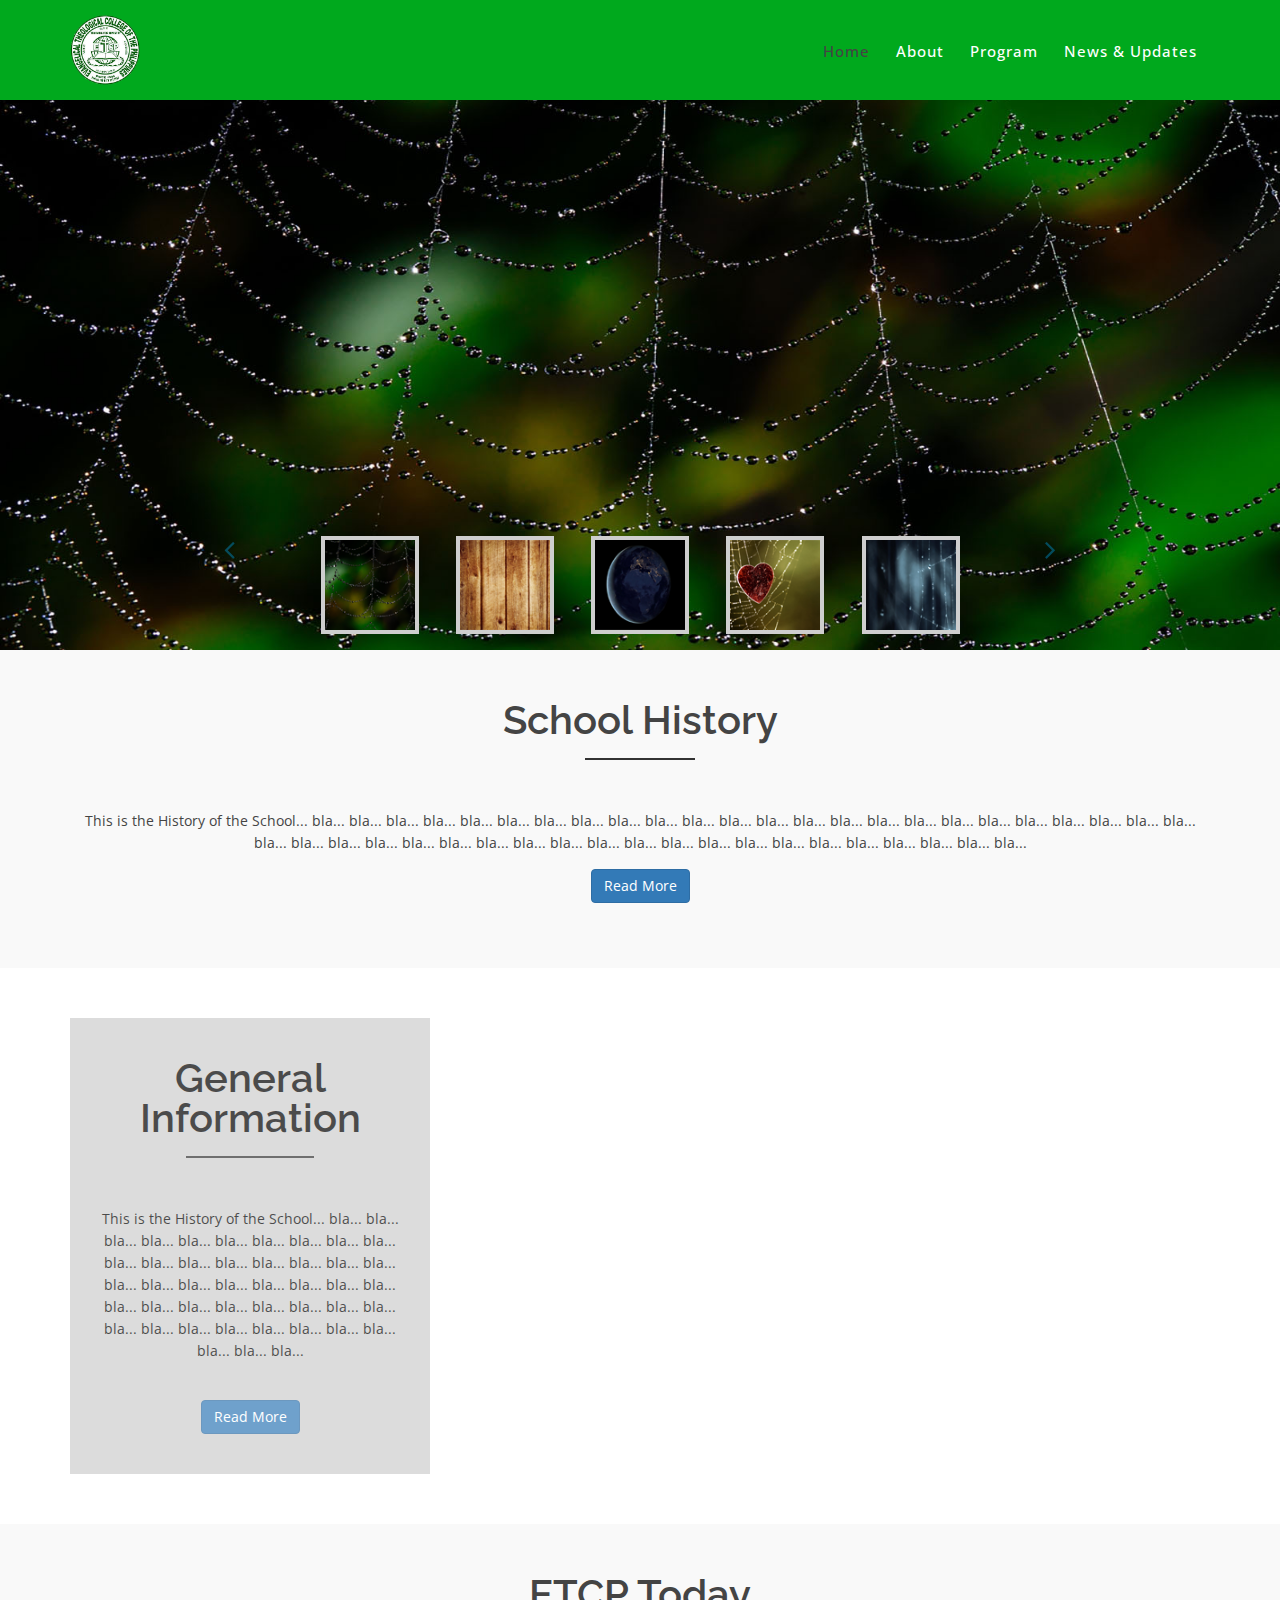
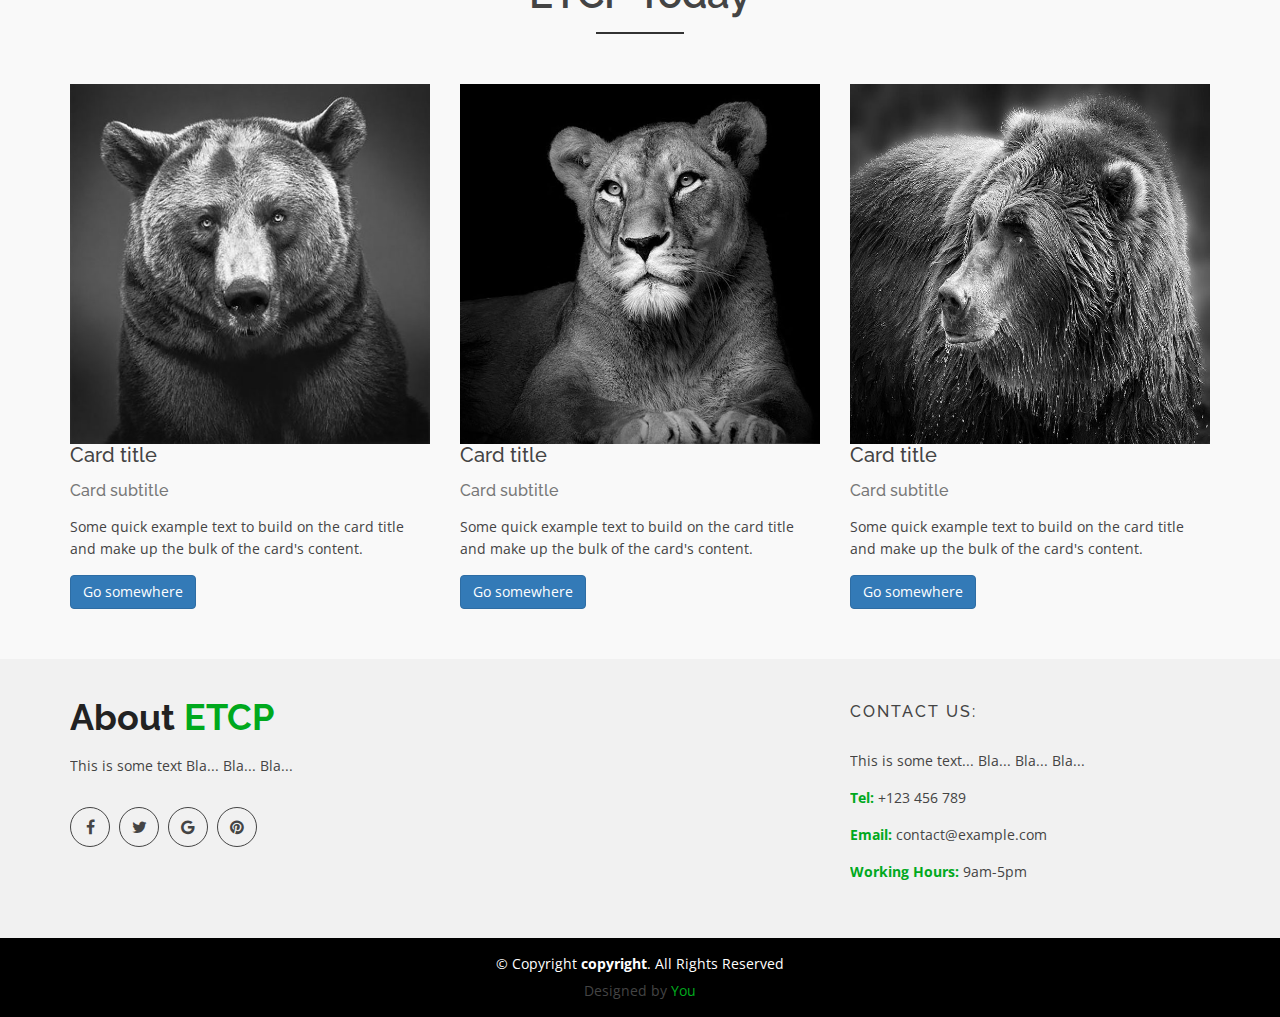
<file: index.html>
<!doctype html>
<html lang="en">
<head>
  <meta charset="utf-8">
  <title>ETCP Staging Web Sample</title>
  <meta content="width=device-width, initial-scale=1.0" name="viewport">

  <!-- Google Fonts -->
  <link href="https://fonts.googleapis.com/css?family=Open+Sans:300,400,400i,600,700|Raleway:300,400,400i,500,500i,700,800,900" rel="stylesheet">

  <!-- Bootstrap CSS File -->
  <link href="library/bootstrap/css/bootstrap.min.css" rel="stylesheet">

  <!-- Libraries CSS Files -->
  <link href="library/font-awesome/css/font-awesome.min.css" rel="stylesheet">

  <!-- Main Stylesheet File -->
  <link href="css/style.css" rel="stylesheet">

  <!-- Responsive Stylesheet File -->
  <link href="css/responsive.css" rel="stylesheet">

</head>

<body>

  <header>
 
    <div id="sticker" class="header-area">
      <div class="container">
        <div class="row">
          <div class="col-md-12 col-sm-12">

           
            <nav class="navbar navbar-default">
             
              <div class="navbar-header">
                <button type="button" class="navbar-toggle collapsed" data-toggle="collapse" data-target=".bs-example-navbar-collapse-1" aria-expanded="false">
										<span class="sr-only">Toggle navigation</span>
										<span class="icon-bar"></span>
										<span class="icon-bar"></span>
										<span class="icon-bar"></span>
									</button>
          
                <a class="navbar-brand sticky-logo" href="index.html">
                  <img src="img/logo.png" alt="" title=""> 
								</a>
              </div>
             
              <div class="collapse navbar-collapse main-menu bs-example-navbar-collapse-1" id="navbar-example">
                <ul class="nav navbar-nav navbar-right">
                  <li class="active">
                    <a class="" href="/index.html">Home</a>
                  </li>
                  <li>
                    <a class="page-scroll" href="page/about.html">About</a>
                  </li>
                  <li>
                    <a class="page-scroll" href="page/program.html">Program</a>
                  </li>
                  <li>
                    <a class="page-scroll" href="page/newsandupdates.html">News & Updates</a>
                  </li>
                </ul>
              </div>
            
            </nav>
           
          </div>
        </div>
      </div>
    </div>
  
  </header> 

  <!-- Start Slider Area -->
  <div id="home" class="slider-area">
    <div class="product-slider">
      <div id="carousel" class="carousel slide" data-ride="carousel">
        <div class="carousel-inner">
          <div class="item active"> <img src="img/temp-banner-slider-01-1600x700.jpg"> </div>
          <div class="item"> <img src="img/temp-banner-slider-02-1600x700.jpg"> </div>
          <div class="item"> <img src="img/temp-banner-slider-03-1600x700.jpg"> </div>
          <div class="item"> <img src="img/temp-banner-slider-04-1600x700.jpg"> </div>
          <div class="item"> <img src="img/temp-banner-slider-05-1600x700.jpg"> </div>
        </div>
      </div>
        <div id="thumbcarousel" class="carousel slide" data-interval="false">
          <div class="carousel-inner-thumb">
            <div class="item active">
              <div data-target="#carousel" data-slide-to="0" class="thumb"><img src="img/temp-banner-slider-01-100x100.png"></div>
              <div data-target="#carousel" data-slide-to="1" class="thumb"><img src="img/temp-banner-slider-02-100x100.png"></div>
              <div data-target="#carousel" data-slide-to="2" class="thumb"><img src="img/temp-banner-slider-03-100x100.png"></div>
              <div data-target="#carousel" data-slide-to="3" class="thumb"><img src="img/temp-banner-slider-04-100x100.png"></div>
              <div data-target="#carousel" data-slide-to="4" class="thumb"><img src="img/temp-banner-slider-05-100x100.png"></div>
            </div>

            <!-- Uncomment if upper class (class="item active" exceeds five (5) thumbs) -->
            <!-- <div class="item">
              <div data-target="#carousel" data-slide-to="5" class="thumb"><img src="http://placehold.it/100x80?text=Thumb+06"></div>
              <div data-target="#carousel" data-slide-to="6" class="thumb"><img src="http://placehold.it/100x80?text=Thumb+07"></div>
              <div data-target="#carousel" data-slide-to="7" class="thumb"><img src="http://placehold.it/100x80?text=Thumb+08"></div>
              <div data-target="#carousel" data-slide-to="8" class="thumb"><img src="http://placehold.it/100x80?text=Thumb+08"></div>
              <div data-target="#carousel" data-slide-to="9" class="thumb"><img src="http://placehold.it/100x80?text=Thumb+10"></div>
            </div> -->
          </div>
          <!-- /carousel-inner --> 
          <a class="left carousel-control" href="#thumbcarousel" role="button" data-slide="prev"> <i class="fa fa-angle-left" aria-hidden="true"></i> </a> <a class="right carousel-control" href="#thumbcarousel" role="button" data-slide="next"><i class="fa fa-angle-right" aria-hidden="true"></i> </a> </div>
        <!-- /thumbcarousel --> 
    </div>
    
  </div>
  <!-- End Slider Area -->

  <!-- Start About area -->
  <div id="about" class="about-area area-padding">
    <div class="container">
      <div class="row">
        <div class="col-md-12 col-sm-12 col-xs-12">
          <div class="section-headline text-center">
            <h2>School History</h2>
          </div>
        </div>
      </div>
      <div class="row">
        <div class="col-md-12 col-sm-12 col-xs-12">
          <div class="well-middle">
            <div class="single-well aligncenterabout">
              <p>
                This is the History of the School... bla... bla... bla... bla... bla... bla... bla... bla... bla... bla... bla... bla... bla... bla... bla... bla... bla... bla... bla... bla... bla... bla... bla... bla... bla... bla... bla... bla... bla... bla... bla... bla... bla... bla... bla... bla... bla... bla... bla... bla... bla... bla... bla... bla... bla...
              </p>
            </div>
            <button class="btn btn-primary aligncenterabout" type="submit">Read More</button>
          </div>
        </div>
        <!-- End col-->
      </div>
    </div>
  </div>
  <!-- End About area -->

  <!-- Start General Information area -->
  <div id="generalinfo" class="geninfo-area area-padding">
    <div class="container">
      <div class="row">
        <div class="col-md-4 col-sm-12 col-xs-12">
          <div class="geninfo-single">
            <div class="section-headline text-center">
              <h2>General Information</h2>
            </div>
            <div class="well-middle">
              <div class="single-well aligncentergeninfo">
                <p>
                  This is the History of the School... bla... bla... bla... bla... bla... bla... bla... bla... bla... bla... bla... bla... bla... bla... bla... bla... bla... bla... bla... bla... bla... bla... bla... bla... bla... bla... bla... bla... bla... bla... bla... bla... bla... bla... bla... bla... bla... bla... bla... bla... bla... bla... bla... bla... bla...
                </p>
              </div>
              <button class="btn btn-primary" type="submit">Read More</button>
            </div>
          </div>
        </div>
      </div>
    </div>
  </div>
  <!-- End General Information area -->

  <!-- Start ETCP Today area -->
  <div id="etcptoday" class="etcptoday-area area-padding">
      <div class="container">
        <div class="row">
          <div class="col-md-12 col-sm-12 col-xs-12">
              <div class="section-headline text-center">
                <h2>ETCP Today</h2>
            </div>
          </div>
        </div>
        <div class="row">
          <div class="col-md-4 col-sm-12 col-xs-12">
              <div class="card" >
                  <img class="card-img-top" src="img/card-image-01-500x500.jpeg" alt="Card image cap">
                  <div class="card-body">
                      <h5 class="card-title">Card title</h5>
                      <h6 class="card-subtitle mb-2 text-muted">Card subtitle</h6>
                      <p class="card-text">Some quick example text to build on the card title and make up the bulk of the card's content.</p>
                      <a href="#" class="btn btn-primary">Go somewhere</a>
                    </div>
                </div>
          </div>
          <div class="col-md-4 col-sm-12 col-xs-12">
              <div class="card" >
                  <img class="card-img-top" src="img/card-image-02-500x500.jpg" alt="Card image cap">
                  <div class="card-body">
                      <h5 class="card-title">Card title</h5>
                      <h6 class="card-subtitle mb-2 text-muted">Card subtitle</h6>
                      <p class="card-text">Some quick example text to build on the card title and make up the bulk of the card's content.</p>
                      <a href="#" class="btn btn-primary">Go somewhere</a>
                    </div>
                </div>
            </div>
            <div class="col-md-4 col-sm-12 col-xs-12">
                <div class="card" >
                    <img class="card-img-top" src="img/card-image-03-500x500.jpg" alt="Card image cap">
                    <div class="card-body">
                        <h5 class="card-title">Card title</h5>
                        <h6 class="card-subtitle mb-2 text-muted">Card subtitle</h6>
                        <p class="card-text">Some quick example text to build on the card title and make up the bulk of the card's content.</p>                        
                        <a href="#" class="btn btn-primary">Go somewhere</a>
                      </div>
                  </div>
              </div>
        </div>
      </div>
    </div>
    <!-- End ETCP Today area -->

  <!-- Start Footer bottom Area -->
  <footer>
    <div class="footer-area">
      <div class="container">
        <div class="row">
          <div class="col-md-4 col-sm-4 col-xs-12">
            <div class="footer-content">
              <div class="footer-head">
                <div class="footer-logo">
                  <h2>About<span> ETCP</span></h2>
                </div>

                <p>This is some text Bla... Bla... Bla...</p>
                <div class="footer-icons">
                  <ul>
                    <li>
                      <a href="#"><i class="fa fa-facebook"></i></a>
                    </li>
                    <li>
                      <a href="#"><i class="fa fa-twitter"></i></a>
                    </li>
                    <li>
                      <a href="#"><i class="fa fa-google"></i></a>
                    </li>
                    <li>
                      <a href="#"><i class="fa fa-pinterest"></i></a>
                    </li>
                  </ul>
                </div>
              </div>
            </div>
          </div>
          <!-- end single footer -->
          <div class="col-md-4 col-sm-4 col-xs-12">
            <div class="footer-content">
              <div class="footer-head">
                
              </div>
            </div>
          </div>
          <!-- end single footer -->
          <div class="col-md-4 col-sm-4 col-xs-12">
            <div class="footer-content">
              <div class="footer-head">
                <h4>Contact Us:</h4>
                <p>
                  This is some text... Bla... Bla... Bla...
                </p>
                <div class="footer-contacts">
                  <p><span>Tel:</span> +123 456 789</p>
                  <p><span>Email:</span> contact@example.com</p>
                  <p><span>Working Hours:</span> 9am-5pm</p>
                </div>
                </div>
              </div>
            </div>
          </div>
        </div>
      </div>
    </div>
    <div class="footer-area-bottom">
      <div class="container">
        <div class="row">
          <div class="col-md-12 col-sm-12 col-xs-12">
            <div class="copyright text-center">
              <p>
                &copy; Copyright <strong>copyright</strong>. All Rights Reserved
              </p>
            </div>
            <div class="credits">
              
              Designed by <a href="">You</a>
            </div>
          </div>
        </div>
      </div>
    </div>
  </footer>

  <a href="#" class="back-to-top"><i class="fa fa-chevron-up"></i></a>

  <!-- JavaScript Libraries -->
  <script src="library/jquery/jquery.min.js"></script>
  <script src="library/bootstrap/js/bootstrap.min.js"></script>
  <script src="library/parallax/parallax.js"></script>

  <!-- <script src="https://maps.googleapis.com/maps/api/js?key=AIzaSyD8HeI8o-c1NppZA-92oYlXakhDPYR7XMY"></script> -->

  <script src="js/main.js"></script>
</body>

</html>
</file>
<file: css/responsive.css>
@media (min-width: 1920px) {
  .work-right-text {
    padding: 150px 150px;
  }
}

/* Normal desktop :992px. */

@media (min-width: 992px) and (max-width: 1169px) {
  .slider-content {
    padding: 146px 0;
  }
  .work-right-text {
    padding: 40px 0;
  }
  .work-right-text h2 {
    font-size: 18px;
    line-height: 28px;
  }
}

/* Tablet desktop :768px. */

@media (min-width: 768px) and (max-width: 991px) {
  .main-menu ul.navbar-nav li {
    display: inline-block;
    padding: 0 8px;
  }
  .layer-1-1 h2 {
    font-size: 24px;
  }
  .layer-1-2 h1 {
    font-size: 31px;
    line-height: 38px;
    padding: 0px 30px;
  }
  .stick .main-menu ul.navbar-nav li a {
    padding: 24px 0px;
  }
  .tab-menu ul.nav li a {
    padding: 10px 16px;
  }
  .suscribe-input input {
    width: 60%;
  }
  .suscribe-input button {
    width: 40%;
  }
  .team-content.text-center>h4 {
    font-size: 20px;
  }
  .sus-btn {
    margin-left: 0;
  }
  .suscribe-text h3 {
    font-size: 16px;
    padding-right: 20px;
  }
  .work-right-text h5 {
    font-size: 14px;
    line-height: 22px;
  }
  .work-right-text {
    padding: 36px 0;
  }
  .work-right-text h2 {
    font-size: 14px;
    line-height: 22px;
  }
  .work-right-text .ready-btn {
    font-size: 13px;
    padding: 7px 20px;
    margin-top: 5px;
  }
  .single-awesome-portfolio {
    width: 33.33%;
  }
  .widget-product a img {
    display: block;
    float: none;
    width: 100%;
  }
  .widget-product .product-info {
    display: block;
    float: none;
    padding-left: 0;
    width: 100%;
    margin-top: 20px;
  }
  .map-column {
    margin-left: 0;
    padding-right: 40px;
  }
  .post-information .entry-meta {
    font-size: 13px;
    padding: 5px 0;
  }
  .post-information .entry-meta span a {
    padding: 4px 0;
  }
  .service-pic {
    margin-bottom: 30px;
    text-align: center;
  }
  .single-add-itms {
    width: 50%;
  }
  .left-sidebar-title>h4 {
    font-size: 18px;
  }
  .contact-form {
    margin-top: 0px;
  }
  .search-option input {
    width: 67%;
  }
}

/* small mobile :320px. */

@media (max-width: 767px) {

  .header-area {
    height: 60px !important;
    background: #000;
  }
  .navbar-header a.navbar-brand, .stick .navbar-header a.navbar-brand {
    display: inline-block;
    height: 60px  !important;
    padding: 9px 0;
  }
  .navbar-default .navbar-toggle, .stick .navbar-default .navbar-toggle {
    padding: 15px 0;
  }
  .nav.navbar-nav.navbar-right, .stick .nav.navbar-nav.navbar-right {
    background-color: #252525;
    padding: 0;
    margin-top: 0;
  }
  .main-menu ul.navbar-nav li, .stick .main-menu ul.navbar-nav li {
    display: block;
  }
  .main-menu ul.navbar-nav li a, .stick .main-menu ul.navbar-nav li a {
    padding: 10px 2px;
  }
  .main-menu ul.navbar-nav li.active a::after, .stick .main-menu ul.navbar-nav li.active a::after {
    border: 0px solid #fff;
  }
  .logo {
    height: inherit;
    left: 0;
    padding: 0;
    position: absolute;
    top: -6px;
    z-index: 999999;
  }
  .logo a {
    padding: 0;
  }

  .slider-area {
    margin-top: 60px;
  }

  .slider-content h2 {
    font-size: 18px !important;
    line-height: 24px !important;
  }
  .slider-content h1 {
    font-size: 20px !important;
    line-height: 26px !important;
  }

  .layer-1-3 a.ready-btn {
    padding: 8px 15px;
  }
  .section-headline h2 {
    font-size: 30px;
  }
  .well-middle .single-well {
    margin-top: 30px;
  }
  .single-skill {
    margin-bottom: 40px;
  }
  .tab-menu {
    margin-top: 30px;
  }
  .tab-menu ul.nav li a {
    padding: 8px 6px;
  }
  .wellcome-text {
    margin: 0px;
    padding: 70px 0px;
  }
  .subs-feilds {
    width: 100%;
  }
  .suscribe-input input {
    width: 60%;
  }
  .suscribe-input button {
    font-size: 15px;
    padding: 14px 10px;
    width: 40%;
  }
  .section-headline h3 {
    font-size: 25px;
  }
  .well-text>h2 {
    font-size: 18px;
  }
  .well-text p {
    display: none;
  }
  .single-team-member {
    margin-bottom: 30px;
  }
  .service-right {
    width: 100%;
  }
  .service-images:hover .overly-text {
    display: none;
  }
  .portfolio-area {
    padding-top: 0px;
  }
  .project-menu li a {
    padding: 8px 12px;
    margin: 10px 4px;
  }
  .pri_table_list {
    margin-bottom: 30px;
  }
  .single-awesome-project, .portfolio-2 .single-awesome-project {
    width: 100%;
    float: none;
  }
  .single-blog {
    margin-bottom: 30px;
  }
  .sus-btn {
    margin-left: 0;
    margin-top: 30px;
  }
  .contact-form {
    margin-top: 30px;
  }
  .head-team h5 {
    font-size: 22px;
  }
  .footer-content {
    margin-bottom: 30px;
  }
  .header-bottom h1 {
    font-size: 30px;
    margin-bottom: 0;
  }
  .page-area .slider-content {
    padding: 100px 0;
  }
  .search-option input {
    width: 74%;
  }
  .header-bottom h2 {
    font-size: 20px;
    margin-bottom: 0;
  }
  li.threaded-comments {
    margin-left: 0;
  }
}

/* Large Mobile :480px. */

@media only screen and (min-width: 480px) and (max-width: 767px) {
  .submitbtn {
    float: none;
    width: 99.8%;
  }
  .icons-bottom ul li a {
    height: 40px;
    line-height: 37px;
    width: 40px;
  }
  .blog-post-dlc ul li {
    padding-left: 20px;
    padding-right: 20px;
  }
  .awesome-portfolio-content .portfolio-2 {
    width: 50%;
  }
  .gallary-details .single-awesome-portfolio {
    width: 50%;
  }
  .tab-menu ul.nav li a {
    padding: 8px 20px;
  }
}

@media screen and (max-width: 320px) {

  .description {
    font-size: 20px;
    margin: 0px auto;
    padding: 5px;
  }
  .community-info p {
    font-size: 8px;
  }
}

@media (min-width: 767px) {
  .description {
    font-size: 30px;
    font-weight: bold;
    margin: 0px auto;
    padding: 5px;
  }
  .community-info p {
    font-size: 8px; 
  }
}

@media (min-width: 1024px) {
  .description {
    font-size: 40px;
    font-weight: bold;
    margin: 0px auto;
    padding: 5px;
  }
  .community-info p {
    font-size: 12px;
    margin: 0px auto;
    padding: 5px;
  }
}
</file>
<file: css/style.css>
@import url(https://fonts.googleapis.com/css?family=Roboto:400,500);
@import url(https://maxcdn.bootstrapcdn.com/font-awesome/4.5.0/css/font-awesome.min.css);

html, body {
  height: 100%;
}

.container-fluid {
  padding-right: 1px !important;
  padding-left: 1px !important;
  margin-right: auto;
  margin-left: auto;
}

.floatleft {
  float: left;
}

.floatright {
  float: right;
}

.alignleft {
  float: left;
  margin-right: 15px;
  margin-bottom: 15px;
}

.alignright {
  float: right;
  margin-left: 15px;
  margin-bottom: 15px;
}

.aligncenter {
  display: block;
  margin: 0 auto 15px;
}
.aligncenterabout {
  display: block;
  margin: 0 auto 15px;
  text-align: center;
}

a:focus {
  outline: 0px solid;
}

img {
  max-width: 100%;
  height: auto;
}

.fix {
  overflow: hidden;
}

p {
  margin: 0 0 15px;
  color: #444;
}

h1, h2, h3, h4, h5, h6 {
  font-family: 'Raleway', sans-serif;
  margin: 0 0 15px;
  color: #444;
  font-weight: 500;
}

h1 {
  font-size: 48px;
  line-height: 50px;
}

h2 {
  font-size: 38px;
  line-height: 40px;
}

h3 {
  font-size: 30px;
  line-height: 32px;
}

h4 {
  font-size: 24px;
  line-height: 26px;
}

h5 {
  font-size: 20px;
  line-height: 22px;
}

h6 {
  font-size: 16px;
  line-height: 20px;
}

a {
  transition: all 0.3s ease 0s;
  text-decoration: none;
}

a:hover {
  color: #444;
  text-decoration: none;
}

a:active, a:hover {
  outline: 0 none;
}

body {
  background: #fff none repeat scroll 0 0;
  color: #444;
  font-family: 'Open Sans', sans-serif;
  font-size: 14px;
  text-align: left;
  overflow-x: hidden;
  line-height: 22px;
}

/* Back to top button */
.back-to-top {
  position: fixed;
  display: none;
  background: #00a91d;
  color: #fff;
  padding: 6px 12px 9px 12px;
  font-size: 16px;
  border-radius: 2px;
  right: 15px;
  bottom: 15px;
  transition: background 0.5s;
}

@media (max-width: 768px) {
  .back-to-top {
    bottom: 15px;
  }
}

.back-to-top:focus {
  background:#00a91d;
  color: #fff;
  outline: none;
}

.back-to-top:hover {
  background: #00a91d;
  color: #fff;
}

.clear {
  clear: both;
}

ul {
  list-style: outside none none;
  margin: 0;
  padding: 0;
}

input, select, textarea, input[type="text"], input[type="date"], input[type="url"], input[type="email"], input[type="password"], input[type="tel"], button, button[type="submit"] {
  -moz-appearance: none;
  box-shadow: none !important;
}

div#preloader {
  position: fixed;
  left: 0;
  top: 0;
  z-index: 99999;
  width: 100%;
  height: 100%;
  overflow: visible;
  background: #fff url('../img/preloader.gif') no-repeat center center;
}

::-moz-selection {
  background: #4dcc63;
  text-shadow: none;
}

::selection {
  background:#4dcc63;
  text-shadow: none;
}

.area-padding {
  padding-top: 50px;
  padding-bottom: 50px
}

.area-padding-2 {
  padding: 70px 0px 50px;
}

.padding-2 {
  padding-bottom: 90px;
}

.section-headline h2 {
  display: inline-block;
  font-size: 40px;
  font-weight: 600;
  margin-bottom: 70px;
  position: relative;
  text-transform: capitalize;
}

.section-headline h2::after {
  border: 1px solid #333;
  bottom: -20px;
  content: "";
  left: 0;
  margin: 0 auto;
  position: absolute;
  right: 0;
  width: 40%;
}

.sec-head {
  display: inline-block;
  font-size: 17px;
  font-weight: 600;
  margin-bottom: 0;
  padding: 0 0 10px;
  text-transform: uppercase;
  transition: all 0.4s ease 0s;
}

/* Header top Area */

.header-area {
  position: absolute;
  top: 0;
  left: 0;
  width: 100%;
  height: auto;
  background:#00a91d;
  z-index: 9;
}

a.page-scroll:hover{
  color: #444 !important;
}

.navbar-header a.navbar-brand {
  display: inline-block;
  height: 70px;
  padding: 15px 0;
}

.main-menu ul.navbar-nav li {
  display: inline-block;
  padding: 0px 13px;
}

.main-menu ul.navbar-nav li a {
  background: rgba(0, 0, 0, 0) none repeat scroll 0 0;
  color: #fff;
  font-size: 15px;
  font-weight: 500;
  padding: 24px 0px;
  text-transform: capitalize;
  letter-spacing: 1px;
}

.main-menu ul.navbar-nav li.active a::after {
  color:#444;
  bottom: 0px;
  content: "";
  left: 0;
  position: absolute;
  width: 100%;
}

.main-menu ul.navbar-nav li.active a:hover {
  background: none;
  color: #fff;
}

.main-menu ul.navbar-nav li.active a:focus {
  color: #fff;
}

.main-menu ul.navbar-nav li.active a {
  background: rgba(0, 0, 0, 0) none repeat scroll 0 0;
  color: #444;
  position: relative;
}

.main-menu ul.navbar-nav li a:hover {
  color:rgba(0, 0, 0, 0);
}

.navbar {
  border: medium none;
  margin-bottom: 0;
}
.navbar-default {
  background: rgba(0, 0, 0, 0) none repeat scroll 0 0;
}

.main-menu ul.navbar-default .navbar-nav>.active>a, .navbar-default .navbar-nav>.active>a:hover, .navbar-default .navbar-nav>.active>a:focus {
  background: none;
  color: #333;
}

.navbar-default .navbar-toggle {
  background: rgba(0, 0, 0, 0) none repeat scroll 0 0;
  border: medium none;
  border-radius: 0;
  padding: 25px 0px;
}

.navbar-default .navbar-nav>li>a:hover, .navbar-default .navbar-nav>li>a:focus {
  background-color: transparent;
  color: #fff;
}

.navbar-default .navbar-toggle:hover, .navbar-default .navbar-toggle:focus {
  background: none;
}

.navbar-default .navbar-toggle .icon-bar {
  background-color: #fff;
  width: 30px;
  height: 2px;
}

.top-right.text-right {
  float: right;
  position: relative;
  top: 24px;
  margin-left: 20px;
}

.top-right.text-right>li {
  float: right;
  margin: 0px 8px;
}

.top-right.text-right li a {
  color: #fff;
}

/* Stick menu */

.header-area.stick {
  background-color: rgba(0, 0, 0, 1);
  height: 100px;
  position: fixed;
  top: 0;
  width: 100%;
  z-index: 1000;
}

.stick .navbar-header a.navbar-brand {
  display: inline-block;
  height: 90px;
}

.stick .navbar-brand>img {
  display: none;
}

.stick .navbar-brand.sticky-logo>img {
  display: block;
}

.sticky-logo h1 {
  color: #fff;
  padding: 0;
  margin: 0;
  font-size: 36px;
  font-weight: bold;
  line-height: 1;
}

.sticky-logo h1 span {
  color: #00a91d;
}

.stick .main-menu ul.nav>li>a:hover {
  color: #fff;
}

.stick .main-menu ul.navbar-nav li.active a {
  background: rgba(0, 0, 0, 0) none repeat scroll 0 0;
  color: #00a91d;
  position: relative;
}

.stick .main-menu ul.navbar-nav li a:hover {
  color:#ffffff !important;
}

.stick .mainmenu ul#nav>li:hover>a, .stick .mainmenu ul#nav li .mega-menu, .stick .mainmenu ul#nav li ul.sub-menu {
  background-color: #f5f5f5;
  color: #fff;
  outline: medium none;
}

.stick .mainmenu ul#nav li:hover ul.sub-menu li a:hover, .mainmenu ul#nav li .mega-menu span>a:hover, .stick .mainmenu ul#nav li .mega-menu-shop a.mega-menu-title:hover {
  color: #fff;
}

.stick .logo {
  height: 20px;
}

.stick .logo a {
  margin-top: 0px;
}

.stick .main-menu ul.nav>li>a {
  color: #fff;
  line-height: 22px;
  padding: 24px 0px;
  text-transform: capitalize;
  letter-spacing: 1px;
}

.stick .navbar-default .navbar-toggle .icon-bar {
  background-color: #fff;
  width: 30px;
  height: 2px;
}

.stick .navbar-default .navbar-toggle {
  padding: 10px 0px;
}

/* About Area */

.about-area {
  background-color: #f9f9f9;
}

.single-well>a {
  display: block;
}

/*.single-well.aligncenterabout::after{
  border: 1px solid #333;
  bottom: -20px;
  content: "";
  left: 0;
  margin: 0 auto;
  position: absolute;
  right: 0;
  width: 100%;
}*/

.single-well ul li {
  color: #444;
  display: block;
  padding: 5px 0;
}

.single-well ul li i {
  color: #00a91d;
  padding-right: 10px;
  font-size: 12px;
}

/* General Information Area */

.geninfo-area {
  background-image: url("../img/temp-bg.jpg");
  height: auto; 
  background-attachment: fixed;
  background-position: center;
  background-repeat: no-repeat;
  background-size: cover;
}

.geninfo-single {
  background-color: #cecece;
  opacity: 0.7;
  text-align: center;
  padding: 40px 20px 40px;
}

.geninfo-single h2 {
  opacity: 1.0 !important;
  color: #000000;
}

.geninfo-single h3 {
  margin: 0px auto;
  opacity: 1.0 !important;
  color: #000000;
  font-size: 20px;
}

.geninfo-single p  {
  opacity: 1.0 !important;
  color: #000000;
}

.geninfo-single button {
  opacity: 1.0 !important;
}

.aligncentergeninfo {
  display: block;
  margin: 0 auto 38px;
}

/* ETCP Today Area */

.etcptoday-area {
  background-color: #f9f9f9;
}

.geninfo-single {
  background-color: #cecece;
  opacity: 0.7;
  text-align: center;
  padding: 40px 20px 40px;
}

.geninfo-single h2 {
  opacity: 1.0 !important;
  color: #000000;
}

.geninfo-single p  {
  opacity: 1.0 !important;
  color: #000000;
}

.geninfo-single button {
  opacity: 1.0 !important;
}

.aligncentergeninfo {
  display: block;
  margin: 0 auto 38px;
}

/* Slider Area*/

.product-slider { 
  padding-top: 90px; 
  height: auto;
  background: #f9f9f9;
}

.product-slider #carousel { 
  margin: 0
}

.product-slider #thumbcarousel { 
  position: relative;
  bottom: 114px;
  display: block;
  margin: 0px auto;
  width: 65%;
}

.product-slider #thumbcarousel .item { 
  text-align: center; 
}

.product-slider #thumbcarousel .item .thumb { 
  border: 4px solid #cecece; 
  width: 20%; 
  margin: 0 2%; 
  display: inline-block; 
  vertical-align: middle; 
  cursor: pointer; 
  max-width: 98px; 
}

.product-slider #thumbcarousel .item .thumb:hover { 
  border-color: #00a91d; 
}

.product-slider .item img { 
  width: 100%; 
  height: auto; 
}

.carousel-control { 
  color: #0284b8; 
  text-align: center; 
  text-shadow: none; 
  font-size: 30px; 
  width: 30px; 
  height: 30px; 
  line-height: 20px; 
  top: 23%; 
}

.carousel-control:hover, .carousel-control:focus, .carousel-control:active { 
  color: #333; 
}

.carousel-caption, .carousel-control .fa { 
  font: normal normal normal 30px/26px FontAwesome; 
}

.carousel-control { 
  background-color: rgba(0, 0, 0, 0); 
  bottom: auto; 
  font-size: 20px; 
  left: 0; 
  position: absolute; 
  top: 30%; 
  width: auto; 
}

.carousel-control.right, .carousel-control.left { 
  background-color: rgba(0, 0, 0, 0); 
  background-image: none; 
}


/* Footer Area */

.footer-area {
  padding: 40px 0;
  background: #f1f1f1 none repeat scroll 0 0;
}

.footer-head p {
  color: #444;
}

.footer-head h4 {
  color: #444;
  font-size: 16px;
  letter-spacing: 2px;
  padding-bottom: 10px;
  text-transform: uppercase;
}

.footer-logo {
  padding-bottom: 20px;
}

.footer-logo h2 {
  color: #222;
  padding: 0;
  margin: 0;
  font-size: 36px;
  font-weight: bold;
  line-height: 1;
}

.footer-logo h2 span {
  color: #00a91d;
}

.footer-icons ul li {
  display: inline-block;
}

.footer-icons ul li a {
  border: 1px solid #444;
  color: #444;
  display: block;
  font-size: 16px;
  height: 40px;
  line-height: 38px;
  margin-right: 5px;
  text-align: center;
  width: 40px;
  border-radius: 50%;
}

.flicker-img>a {
  float: left;
  padding: 1px;
  width: 33.33%;
}

.footer-icons {
  margin-top: 30px;
}

.footer-contacts p span {
  color: #00a91d;
  font-weight: 700;
}

.popular-tag ul li {
  display: inline-block;
}

.footer-content {
  display: block;
  overflow: hidden;
}

.popular-tag ul li a:hover, .footer-icons ul li a:hover {
  background:#00a91d;
  border: 1px solid#00a91d;
  color: #fff;
}

.popular-tag ul li a {
  border: 1px solid #444;
  border-radius: 30px;
  color: #444;
  display: block;
  font-size: 13px;
  font-weight: 600;
  margin: 5px 3px;
  padding: 5px 10px;
  position: relative;
  text-decoration: none;
  text-transform: capitalize;
  transition: all 0.4s ease 0s;
  width: 70px;
  text-align: center;
}

.footer-area-bottom {
  background: #000 none repeat scroll 0 0;
  padding: 15px 0;
}

.copyright-text a:hover {
  text-decoration: underline;
  color: #00a91d;
}

.copyright-text a {
  color: #fff;
}

.copyright>p {
  margin-bottom: 0;
  color: #fff;
}

.copyright a, .credits a {
  color: #00a91d;
}

.credits {
  padding-top: 5px;
  text-align: center;
}

/*Jason CSS - About Page*/

/* banner-area */

.banner-about {
  background-image: url("../img/temp-parallax-img.jpg");
  min-height: 90%;
  background-attachment: fixed;
  background-position: center;
  background-repeat: no-repeat;
  background-size: cover;
  width: 100%;
  margin-top: 100px;
}

.aboutinfo-single {
  
  background-color: #cecece;
  opacity: 0.7;
  text-align: center; 
  height: auto;
  padding-bottom: 5px;
}

.aboutinfo-single h1 {
  opacity: 1.0 !important;
  color: #000000;
  font-weight: bold;
  padding-top: 35px;
  padding-bottom: 10px;
}

.aboutinfo-single h3 {
  margin: 0px auto;
  opacity: 1.0 !important;
  color: #000000;
  font-size: 20px;
  padding-bottom: 30px;
}

.aboutinfo-single p  {
  opacity: 1.0 !important;
  color: #000000;
  text-align: center;
}

.aboutinfo-single button {
  opacity: 1.0 !important;
}

.aligncentergeninfo {
  display: block;
  margin: 0 auto 38px;
}


/* Program Page */
.programBanner img {
  height: 100vh;
  width: 100vw;
  position: relative;
}

.programBanner .bannerText h1 {
  background: #000;
  padding: 40px;
  opacity: 0.6;
  position: absolute;
  bottom: 40%;
  left: 50%;
  transform: translateX(-50%);
  color: white;
  margin: auto;
}

.program-placeholder {
  padding: 35%;
  border: dashed 2px gray;
  margin-bottom: 20px;
}

.program-header {
  margin: 40px auto;
}

/* End Program Area CSS */

/* School History CSS */

.history-info {
  background-color: #f9f9f9;
}

.history-area {
  background-color: #dfdbdb;
}

.btn-readmore {
  color: #fff;
  background-color: #00a91d;
  border-color: #1c6e2a;
  font-family: cursive;
}

.aligncenterabout {
  display: block;
  margin: 0 auto 15px;
  text-align: center;
}

/* Mission & Vision Statements CSS */

.statements-area  {
  display: block;
  margin: 0px auto;
}

.statements-info {
  background-color: #dfdbdb;
  opacity: 1;
  text-align: center;
  font-family: Arial, Helvetica, sans-serif;
  padding: 40px 20px 40px;
  border-radius: 15px;
  margin: 10px 0 10px 0
}

.statements-info h2 {
  font-family: Arial, Helvetica, sans-serif;
  font-size: 40px;
  opacity: 0.7;
  color: black;
}

.statements-info p {
  opacity: 0.7;
  font-family: Arial, Helvetica, sans-serif;
  font-size: 15px;
}


/* Community CSS */

.community-info {
  background-color: #f9f9f9;
  padding: 40px 20px 40px;
}

.community-info h1 {
  font-weight: bold;
}

.community-info img {
  height: auto;
  border-radius: 10px;
  margin: 0px auto;
  padding: 5px;
}

/* slide in from the left */

.community-info .imgAnimateLeft {
  margin-left: -1200px;
  border-radius: 20px;
  transition: 2.5s;
  line-height: 40px;
  text-align: center;
}

.community-info .imgAnimateRight {
  margin-left: 1000px;
  border-radius: 20px;
  transition: 2.5s;
  line-height: 40px;
  text-align: center;
}

.community-info .imgAnimateBottom {
  margin-top: 200px;
  border-radius: 20px;
  transition: 2.5s;
  line-height: 40px;
  text-align: center;
}

.community-info .imgAnimateTop {
  margin-top: -1000px;
  border-radius: 20px;
  transition-duration: 2.5s;
  transition: 2.5s;
  line-height: 40px;
  text-align: center;
}

.description {
  display: block;
  font-size: 50px;
  text-align: center; 
  margin-top: 10px;

}

/*Testimonials CSS*/

.testimonials-area {
  margin: 0px auto;
}
.col-center {
	margin: 0 auto;
	float: none !important;
}


.rounded-img {
  border-radius: 50%;
}

.slider {
  height: 230px;
  width: auto;
  position: relative;
  overflow: hidden;
  display: -webkit-box;
  display: -webkit-flex;
  display: -ms-flexbox;
  display: flex;
  -webkit-flex-flow: row nowrap;
      -ms-flex-flow: row nowrap;
          flex-flow: row nowrap;
  -webkit-box-align: end;
  -webkit-align-items: flex-end;
      -ms-flex-align: end;
          align-items: flex-end;
  -webkit-box-pack: center;
  -webkit-justify-content: center;
      -ms-flex-pack: center;
          justify-content: center;
}
.slider__nav {
  width: 12px;
  height: 12px;
  margin: 2rem 12px;
  border-radius: 50%;
  z-index: 10;
  outline: 6px solid #ccc;
  outline-offset: -6px;
  box-shadow: 0 0 0 0 #333, 0 0 0 0 rgba(51, 51, 51, 0);
  cursor: pointer;
  -webkit-appearance: none;
     -moz-appearance: none;
          appearance: none;
  -webkit-backface-visibility: hidden;
          backface-visibility: hidden;
}
.slider__nav:checked {
  -webkit-animation: check 0.4s linear forwards;
          animation: check 0.4s linear forwards;
}
.slider__nav:checked:nth-of-type(1) ~ .slider__inner {
  left: 0%;
}
.slider__nav:checked:nth-of-type(2) ~ .slider__inner {
  left: -100%;
}
.slider__nav:checked:nth-of-type(3) ~ .slider__inner {
  left: -200%;
}
.slider__nav:checked:nth-of-type(4) ~ .slider__inner {
  left: -300%;
}
.slider__inner {
  position: absolute;
  top: 0;
  left: 0;
  width: 400%;
  height: 100%;
  -webkit-transition: left 0.4s;
  transition: left 0.4s;
  display: -webkit-box;
  display: -webkit-flex;
  display: -ms-flexbox;
  display: flex;
  -webkit-flex-flow: row nowrap;
      -ms-flex-flow: row nowrap;
          flex-flow: row nowrap;
}
.slider__contents {
  height: 100%;
  padding: 2rem;
  text-align: center;
  display: -webkit-box;
  display: -webkit-flex;
  display: -ms-flexbox;
  display: flex;
  -webkit-box-flex: 1;
  -webkit-flex: 1;
      -ms-flex: 1;
          flex: 1;
  -webkit-flex-flow: column nowrap;
      -ms-flex-flow: column nowrap;
          flex-flow: column nowrap;
  -webkit-box-align: center;
  -webkit-align-items: center;
      -ms-flex-align: center;
          align-items: center;
  -webkit-box-pack: center;
  -webkit-justify-content: center;
      -ms-flex-pack: center;
          justify-content: center;
}
.slider__image {
  font-size: 5.7rem;
      color: #00a91d;
}
.slider__caption {
  font-weight: 500;
  margin: 2rem 0 1rem;
  text-shadow: 0 1px 1px rgba(0, 0, 0, 0.1);
  text-transform: uppercase;
}
.slider__txt h1{
  color: #999;
  margin-bottom: 3rem;
  max-width: 300px;
}
.slider__txt {
  color: #999;
  margin-bottom: 3rem;
  max-width: 300px;
}

@-webkit-keyframes check {
  50% {
    outline-color: #333;
    box-shadow: 0 0 0 12px #333, 0 0 0 36px rgba(51, 51, 51, 0.2);
  }
  100% {
    outline-color: #333;
    box-shadow: 0 0 0 0 #333, 0 0 0 0 rgba(51, 51, 51, 0);
  }
}

@keyframes check {
  50% {
    outline-color: #333;
    box-shadow: 0 0 0 12px #333, 0 0 0 36px rgba(51, 51, 51, 0.2);
  }
  100% {
    outline-color: #333;
    box-shadow: 0 0 0 0 #333, 0 0 0 0 rgba(51, 51, 51, 0);
  }
}


/* Our Team Area*/

#our-team {

  background-image: url("../img/temp-parallax-img.jpg");
  height: auto;
  background-attachment: fixed;
  background-position: center;
  background-repeat: no-repeat;
  background-size: cover;
}

.overlay:before{
  position: absolute;
  content:" ";
  top:0;
  left:0;
  width:100%;
  height:100%;
  display: block;
  z-index:0;
  background-color: rgba(255,0,0,0.5);
}

.our-team-section-headline h2 {
  display: inline-block;
  font-size: 40px;
  font-weight: 600;
  color: #fff;
  margin-bottom: 70px;
  position: relative;
  text-transform: capitalize;
}

.our-team-section-headline h2::after {
  border: 1px solid #fff;
  bottom: -20px;
  content: "";
  left: 0;
  margin: 0 auto;
  position: absolute;
  right: 0;
  width: 40%;
  opacity: 2;
}

.sec-head {
  display: inline-block;
  font-size: 17px;
  font-weight: 600;
  margin-bottom: 0;
  padding: 0 0 10px;
  text-transform: uppercase;
  transition: all 0.4s ease 0s;
}

.flip-card {
  background-color: transparent;
  width: 270px;
  height: 270px;
  perspective: 1000px;
  margin: 0 6px 0 6px;
}

.flip-card-inner {
  position: relative;
  width: 100%;
  height: 100%;
  text-align: center;
  transition: transform 0.6s;
  transform-style: preserve-3d;
  box-shadow: 0 4px 8px 0 rgba(0,0,0,0.2);
}

.flip-card:hover .flip-card-inner {
  transform: rotateY(180deg);
}

.flip-card-front, .flip-card-back {
  position: absolute;
  width: 100%;
  height: 100%;
  backface-visibility: hidden;
}

.flip-card-front {
  background-color: #bbb;
  color: black;
  z-index: 2;
}

.flip-card-back {
  background-color: #00a91d;
  color: white;
  transform: rotateY(180deg);
  z-index: 1;
  padding: 15px;
}

.centeralign-ourteam{
  display: block;
  margin: 0px auto;
}

.ourteam-single-well {
  display: block;
}

.mcs-horizontal-example{
  overflow-x: auto;
  white-space: nowrap;
  overflow-y: hidden;
  width: 100%;
}

.force-overflow {
  margin-bottom: 30px;
}

.mcs-horizontal-example .flip-card{
  display: inline-block;
}

#style-15::-webkit-scrollbar-track
{
	-webkit-box-shadow: inset 0 0 6px rgba(0,0,0,0.1);
	background-color: transparent;
  border-radius: 20px;
  padding-top: 10px;
}

#style-15::-webkit-scrollbar
{
	width: 10px;
	background-color: transparent;
}

#style-15::-webkit-scrollbar-thumb
{
	border-radius: 10px;
	background-color: transparent;
	background-image: -webkit-gradient(linear,
									   40% 0%,
									   75% 84%,
									   from(#4D9C41),
									   to(#19911D),
									   color-stop(.6,#54DE5D))
}
</file>
